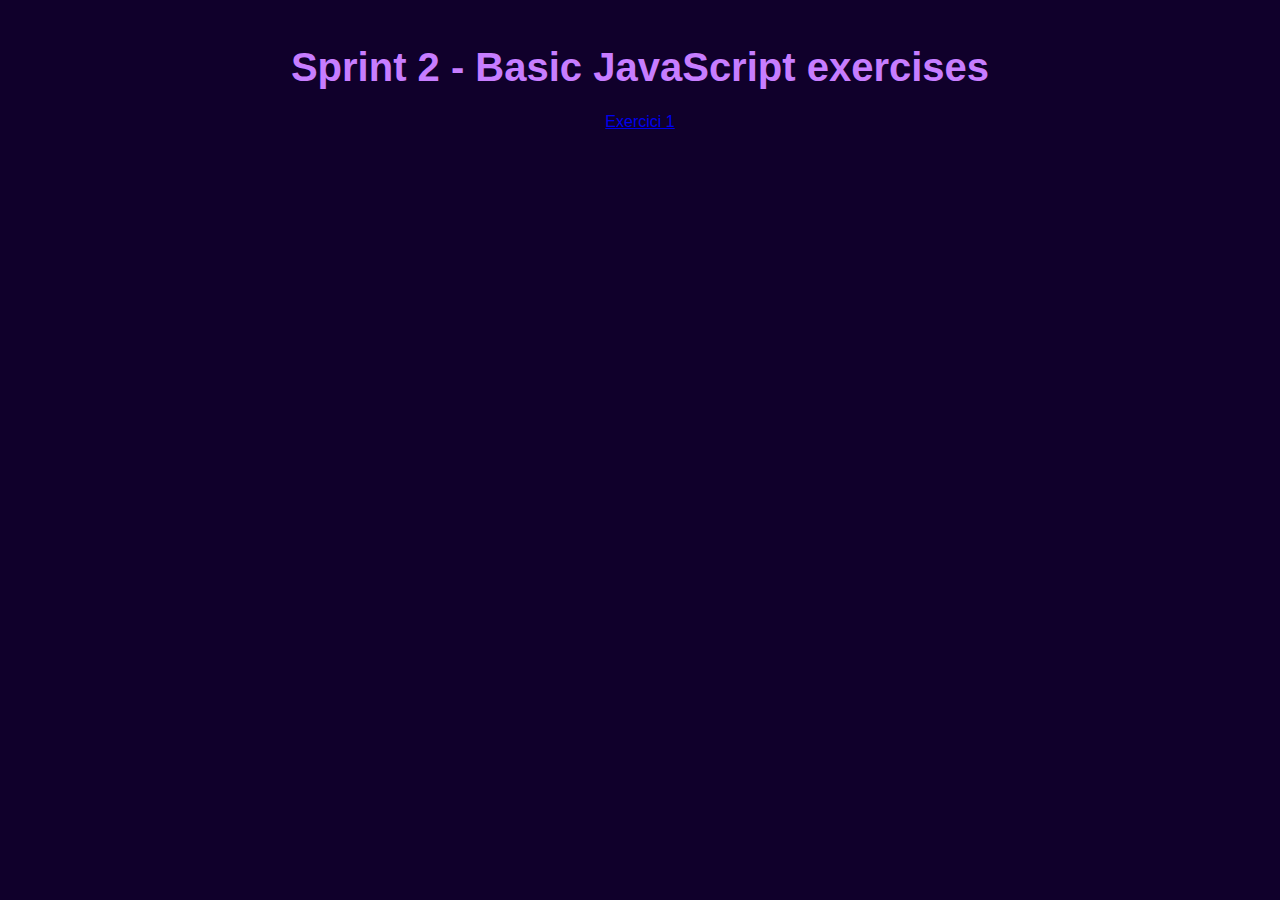
<file: 2-1/index.html>
<!DOCTYPE html>
<html lang="en">
  <head>
    <meta charset="UTF-8" />
    <meta name="viewport" content="width=device-width, initial-scale=1.0" />
    <link rel="stylesheet" href="styles.css" />
    <link rel="icon" type="image/x-icon" href="/img/javascript.svg" />
    <title>Basic JS exercises</title>
  </head>
  <body>
    <h1>Sprint 2 - Basic JavaScript exercises</h1>
    <nav id="main-menu">
      <a href="./Ex1/Ex1.html">Exercici 1</a>
    </nav>
  </body>
</html>
</file>
<file: 2-1/styles.css>
/* Estils globals */
* {
  box-sizing: border-box;
  margin: 0;
  padding: 0;
  font-family: 'Segoe UI', sans-serif;
}

body {
  background-color: #10002b;
  color: #e0aaff;
  padding: 20px;
  line-height: 1.6;
  text-align: center;
}

/* Contenidor principal */
.container {
  max-width: 900px;
  margin: auto;
  padding: 40px 20px;
  background: #240046;
  border-radius: 10px;
  box-shadow: 0 0 15px rgba(155, 77, 255, 0.5);
}

.cards-container {
  display: grid;
  grid-template-columns: repeat(auto-fit, minmax(250px, 1fr));
  gap: 20px;
  margin-top: 2rem;
}

.card {
  background-color: #5a189a;
  padding: 20px;
  border-radius: 10px;
  box-shadow: 0 4px 12px rgba(155, 77, 255, 0.4);
  color: #e0aaff;
  display: flex;
  flex-direction: column;
  align-items: center;
  justify-content: space-between;
  transition: transform 0.3s ease, box-shadow 0.3s ease;
}

.card:hover {
  transform: scale(1.05);
  box-shadow: 0 8px 20px rgba(199, 125, 255, 0.8);
}

.card h2 {
  margin-bottom: 10px;
  color: #c77dff;
}

.cards-container > .card:last-child:nth-child(odd):nth-last-child(1) {
  grid-column: 2 / 3; /* Centra la última card si és imparell */
}

/* Títols */
h1, h2 {
  color: #9d4edd;
  margin: 15px 0 15px 0;
}

h1 {
  text-align: center;
  font-size: 2.5rem;
  color: #c77dff;
  margin-bottom: 10px;
}

h1 a {
  color: inherit;
  text-decoration: none;
}

h1 a:hover {
  color: #e0aaff;
}

/* Botons */
button {
  padding: 10px 20px;
  background-color: #7b2cbf;
  color: #e0aaff;
  border: none;
  border-radius: 5px;
  cursor: pointer;
  font-weight: bold;
  transition: background-color 0.3s ease;
}

button:hover {
  background-color: #9d4edd;
}

a.button {
  display: inline-block;
  padding: 10px 20px;
  background-color: #7b2cbf;
  color: #e0aaff;
  border-radius: 5px;
  cursor: pointer;
  text-decoration: none; 
  font-weight: bold;
  transition: background-color 0.3s ease;
}

a.button:hover {
  background-color: #9d4edd;
}

/* Resultats */
.output {
  margin-top: 15px;
  padding: 10px;
  background-color: #240046;
  border-left: 4px solid #7b2cbf;
  white-space: pre-wrap;
  font-family: monospace;
  color: #e0aaff;
}

/* Codis */
code {
  padding: 4px 8px;
  border-radius: 6px;
  font-family: monospace;
  font-size: 0.95em;
  width: 50vw;
  margin: auto;
  text-align: left;
  display: block;
}

.exercici-content {
  display: none;
  margin-top: 1em;
  transition: all 0.3s ease;
}

.exercici-content.active {
  display: block;
}

.console-block {
  background-color: white;
  color: black;
  font-family: monospace;
  padding: 1rem;
  border-radius: 5px;
  min-height: 100px;
  max-height: 250px;
  overflow-y: auto;
  white-space: pre-wrap;
  margin-top: 1rem;
  border: 1px solid #7b2cbf;
  width: 50vw;
  margin: auto;
}

.sticky-button {
  position: fixed;
  bottom: 20px;
  right: 20px;
  padding: 10px 20px;
  background-color: #e0aaff;
  border: #7b2cbf;
  border-radius: 50%;
  cursor: pointer;
  z-index: 1000;
  display: flex;
  justify-content: center;
  align-items: center;
  width: 50px;
  height: 50px;
}

.sticky-button img {
  width: 30px;
  height: 30px;
  transition: transform 0.3s ease;
}

.sticky-button:hover {
  background-color: #3c096c;
  transform: scale(1.2);
}

.sticky-button:hover img {
  transform: scale(1.2);
  filter: brightness(0) saturate(100%) invert(85%) sepia(17%) saturate(5629%) hue-rotate(203deg) brightness(100%) contrast(105%);
}

/* Responsive */
@media (max-width: 600px) {
  nav ul {
    flex-direction: column;
    align-items: center;
  }
}
</file>
